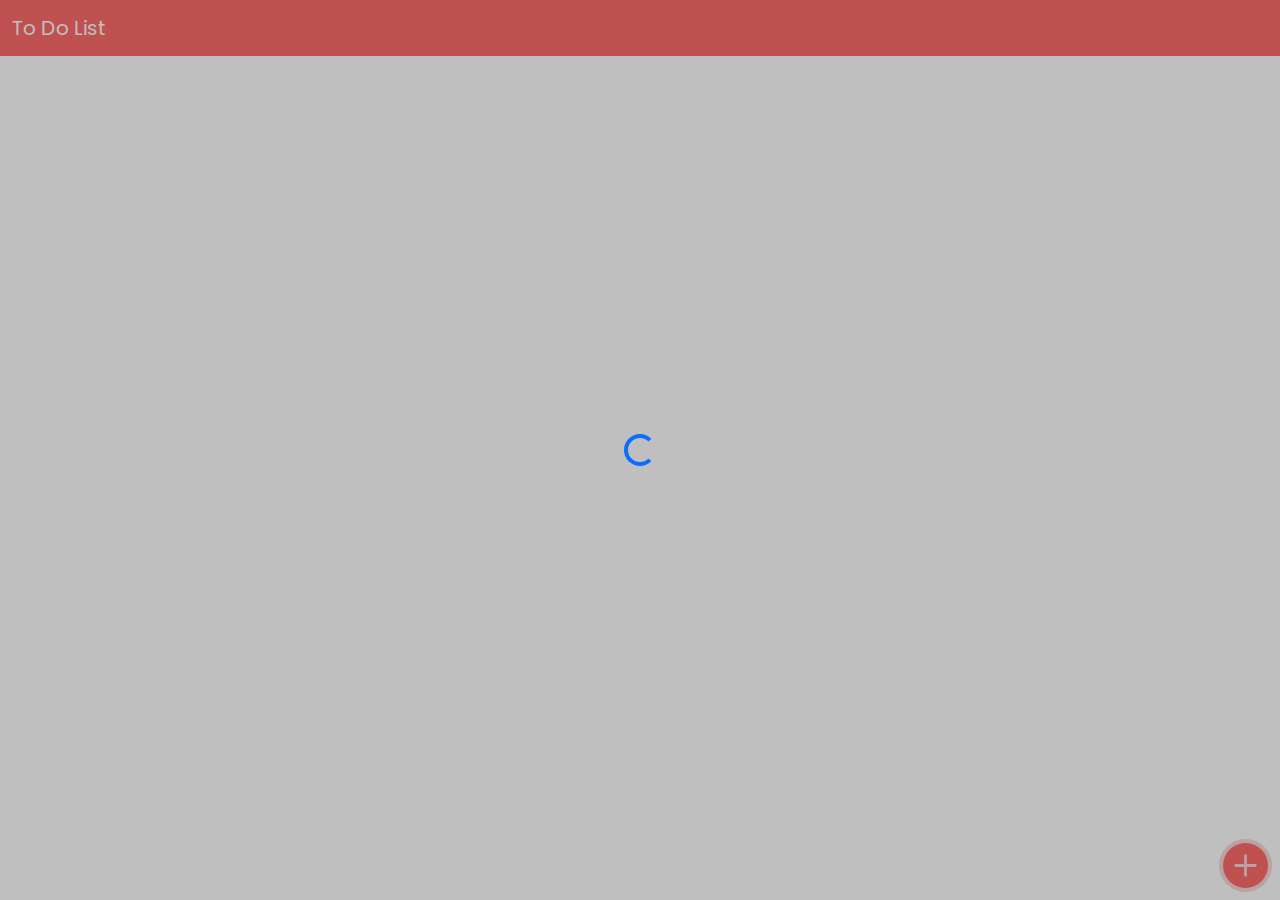
<file: index.html>
<!DOCTYPE html>
<html lang="pt-br">
<head>
    <meta charset="UTF-8">
    <meta name="viewport" content="width=device-width, initial-scale=1.0">
    <link rel="stylesheet" href="css/style.css">
    <link rel="preconnect" href="https://fonts.googleapis.com">
    <link href="https://fonts.googleapis.com/css2?family=Poppins:wght@400;500;700&display=swap" rel="stylesheet">
    <link rel="preconnect" href="https://fonts.gstatic.com" crossorigin>
    <link rel="stylesheet" href="https://cdn.jsdelivr.net/npm/bootstrap@5.3.0-alpha3/dist/css/bootstrap.min.css">
    <link rel="stylesheet" href="https://cdn.jsdelivr.net/npm/bootstrap-icons@1.10.5/font/bootstrap-icons.css">
    <title>TODO LIST</title>
</head>
<body onload="addList(),resetarSession()">
  <div id="loading" class="vh-100 vw-100 d-flex position-fixed top-0 start-0 z-3 align-items-center justify-content-center visually-hidden" style="background-color: rgba(0, 0, 0, 0.25);">
    <div class="spinner-border text-primary" role="status">
      <span class="visually-hidden">Loading...</span>
    </div>
  </div>
    <nav class="navbar navbar-light bg-rose-clean mb-3 position-sticky top-0 z-1">
      <div class="container-fluid">
        <a class="navbar-brand" href="#" style="color: #ffff;">To Do List</a>
      </div>
    </nav>
    <div id="list-todo" class="p-3 d-flex flex-column ">
     
    </div>
    <div class="d-flex justify-content-end position-fixed bottom-0 end-0 p-1 m-2 bg-danger-subtle rounded-5">
     <a id="plus" href="./pages/create.html"> <svg xmlns="http://www.w3.org/2000/svg" width="45" height="45" fill="currentColor" class="bi bi-plus-circle-fill add " viewBox="0 0 16 16">
      <path d="M16 8A8 8 0 1 1 0 8a8 8 0 0 1 16 0zM8.5 4.5a.5.5 0 0 0-1 0v3h-3a.5.5 0 0 0 0 1h3v3a.5.5 0 0 0 1 0v-3h3a.5.5 0 0 0 0-1h-3v-3z"/>
    </svg> </a> 
    </div>
    <script src="./js/script.js"></script>
</body>
</html>
</file>
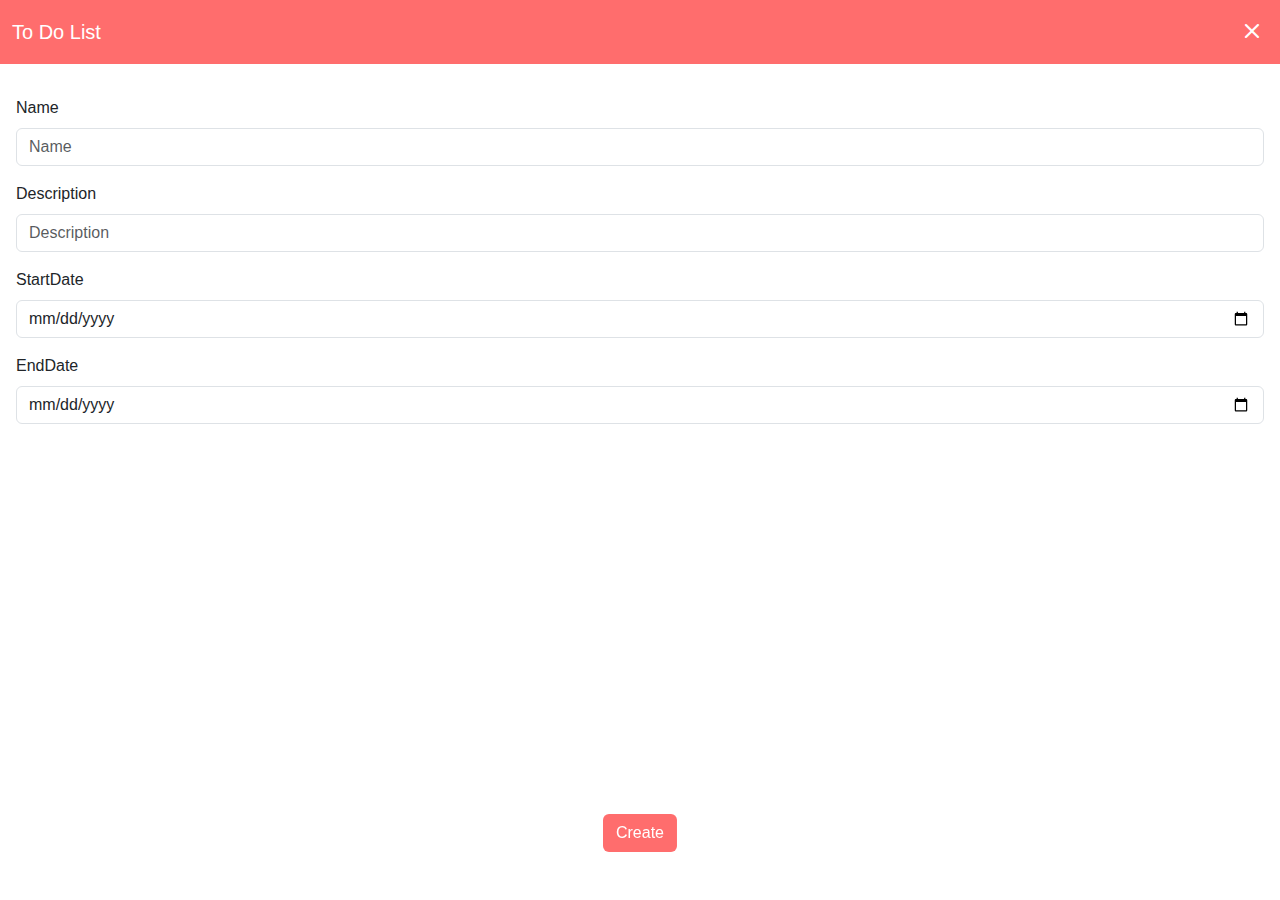
<file: pages/create.html>
<!DOCTYPE html>
<html lang="pt-br">
<head>
    <meta charset="UTF-8">
    <meta name="viewport" content="width=device-width, initial-scale=1.0">
    <link rel="stylesheet" href="/css/style.css">
    <link rel="preconnect" href="https://fonts.googleapis.com">
    <link rel="preconnect" href="https://fonts.gstatic.com" crossorigin>
    <link rel="stylesheet" href="https://cdn.jsdelivr.net/npm/bootstrap@5.3.0-alpha3/dist/css/bootstrap.min.css">
    <link rel="stylesheet" href="https://cdn.jsdelivr.net/npm/bootstrap-icons@1.10.5/font/bootstrap-icons.css">
    <title>TODO LIST</title>
</head>
<body onload="validarTodo()">
  <div id="loading" class="vh-100 vw-100 d-flex position-fixed top-0 start-0 z-3 align-items-center justify-content-center visually-hidden" style="background-color: rgba(0, 0, 0, 0.25);">
    <div class="spinner-border text-primary" role="status">
      <span class="visually-hidden">Loading...</span>
    </div>
  </div>
    <nav class="navbar navbar-light bg-rose-clean mb-3">
        <div class="container-fluid">
          <a class="navbar-brand" href="#" style="color: #ffff;">To Do List</a>
          <div onclick="closePage()" class="text-white fs-2" style="cursor: pointer;">
            <i class="bi bi-x" ></i>
          </div>
        </div>
      </nav>
      <div class="p-3 d-flex flex-column">
      <form id="form-todo">
        <div class="mb-3">
          <label for="name" class="form-label">Name</label>
          <input required type="text" class="form-control" id="name" placeholder="Name">
        </div>
        <div class="mb-3">
          <label for="description" class="form-label">Description</label>
          <input required type="text" class="form-control" id="description" placeholder="Description">
        </div>
        <div class="mb-3">
          <label for="startDate" class="form-label">StartDate</label>
          <input required type="date" class="form-control" id="startDate" placeholder="StartDate">
        </div>
        <div class="mb-3">
          <label for="endDate" class="form-label">EndDate</label>
          <input required type="date" class="form-control" id="endDate" placeholder="EndDate">
        </div>
        <button id="button" type="submit" style="color: #ffff;" class="btn bg-rose-clean position-fixed bottom-0 start-50 translate-middle-x mb-5">Create</button>
      </form>
    </div>
        
      <script src="../js/create.js"></script>
</body>
</html>
</file>
<file: css/style.css>
* {
    font-family: 'Poppins', Arial, Helvetica, sans-serif;
}

.bg-rose-clean {
    background-color: #FF6D6D !important;
}

.add{
    color: #FF6D6D;
}

.open-card{
    display: flex;
    flex-direction: column;
}

.close-card{
    display: none;
}
</file>
